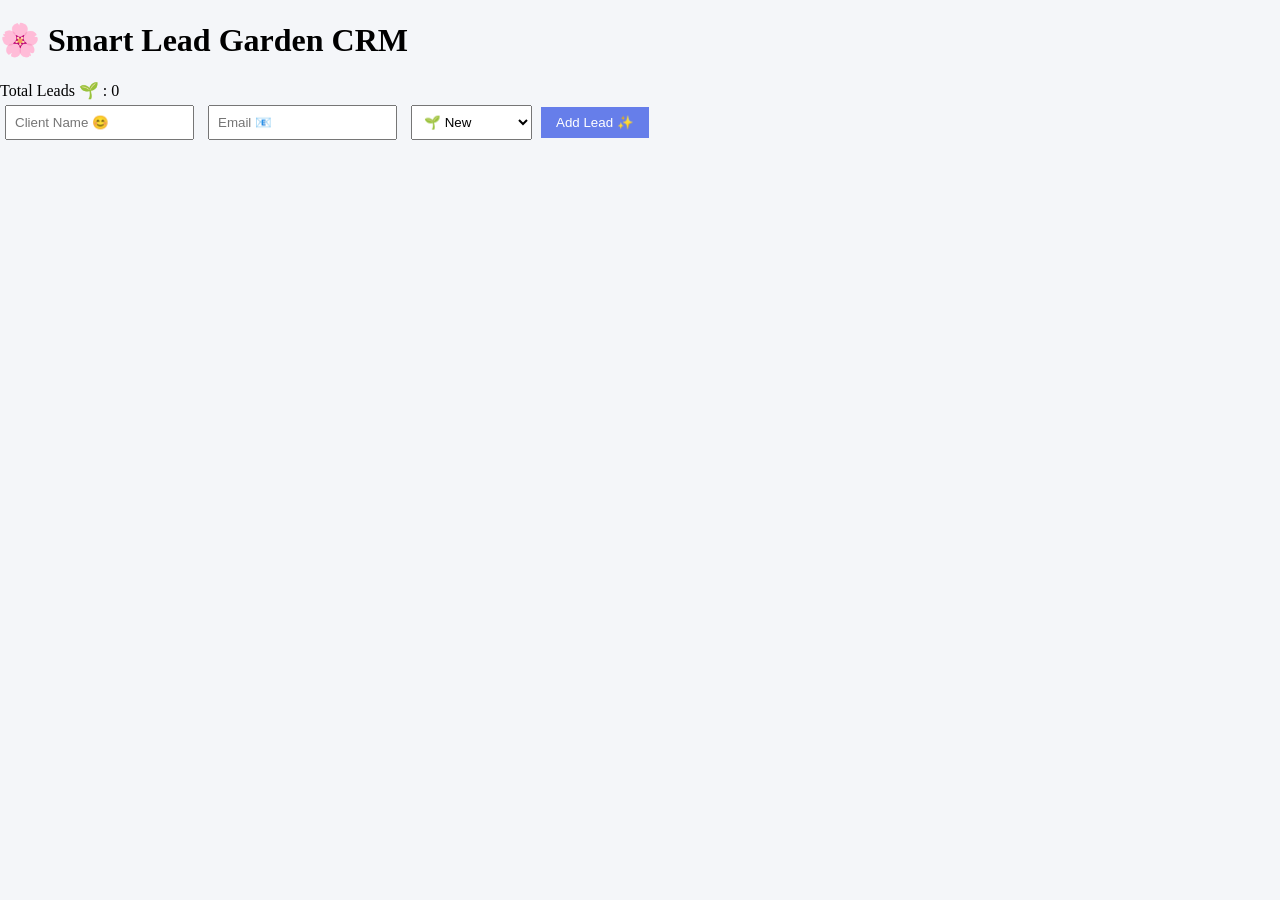
<file: index.html>
<!DOCTYPE html>
<html>
<head>
<title>Smart Lead Garden CRM</title>
<link rel="stylesheet" href="style.css">
</head>

<body>

<h1>🌸 Smart Lead Garden CRM</h1>

<div class="dashboard">
<div>Total Leads 🌱 : <span id="count">0</span></div>
</div>

<div class="form">
<input id="name" placeholder="Client Name 😊">
<input id="email" placeholder="Email 📧">

<select id="status">
<option>🌱 New</option>
<option>📞 Contacted</option>
<option>🎉 Converted</option>
</select>

<button onclick="addLead()">Add Lead ✨</button>
</div>

<div id="leadContainer" class="cards"></div>

<script src="script.js"></script>

</body>
</html>
</file>
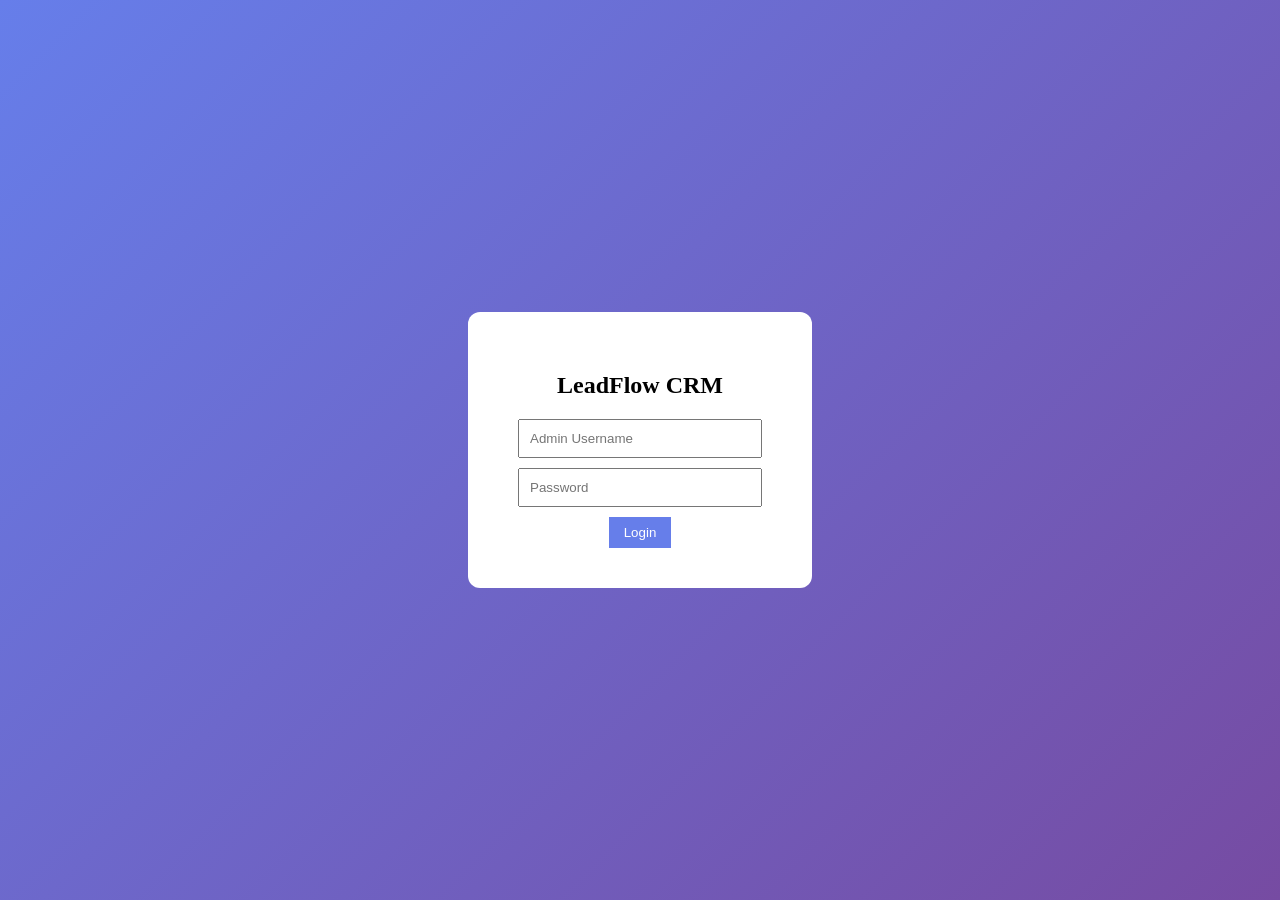
<file: Index.html>
<!DOCTYPE html>
<html>
<head>
<title>LeadFlow CRM</title>
<link rel="stylesheet" href="style.css">
</head>

<body class="login-body">

<!-- LOGIN PAGE -->

<div id="loginPage" class="login-box">

<h2>LeadFlow CRM</h2>

<input id="user" placeholder="Admin Username">
<input id="pass" type="password" placeholder="Password">

<button onclick="login()">Login</button>

</div>


<!-- DASHBOARD -->

<div id="dashboardPage" style="display:none;">

<div class="sidebar">
<h2>LeadFlow CRM</h2>
<button onclick="logout()">Logout</button>
</div>

<div class="main">

<h1>Lead Dashboard</h1>

<div class="stats">
Total Leads : <span id="count">0</span>
</div>

<input id="search" placeholder="Search leads..." onkeyup="searchLead()">

<div class="form">

<input id="name" placeholder="Client Name">
<input id="email" placeholder="Email">
<input id="source" placeholder="Lead Source">
<input id="notes" placeholder="Notes / Follow up">

<select id="status">
<option>New</option>
<option>Contacted</option>
<option>Converted</option>
</select>

<button onclick="addLead()">Add Lead</button>

</div>

<table>

<thead>
<tr>
<th>Name</th>
<th>Email</th>
<th>Source</th>
<th>Status</th>
<th>Notes</th>
<th>Action</th>
</tr>
</thead>

<tbody id="leadTable"></tbody>

</table>

</div>
</div>

<script src="script.js"></script>

</body>
</html>
</file>
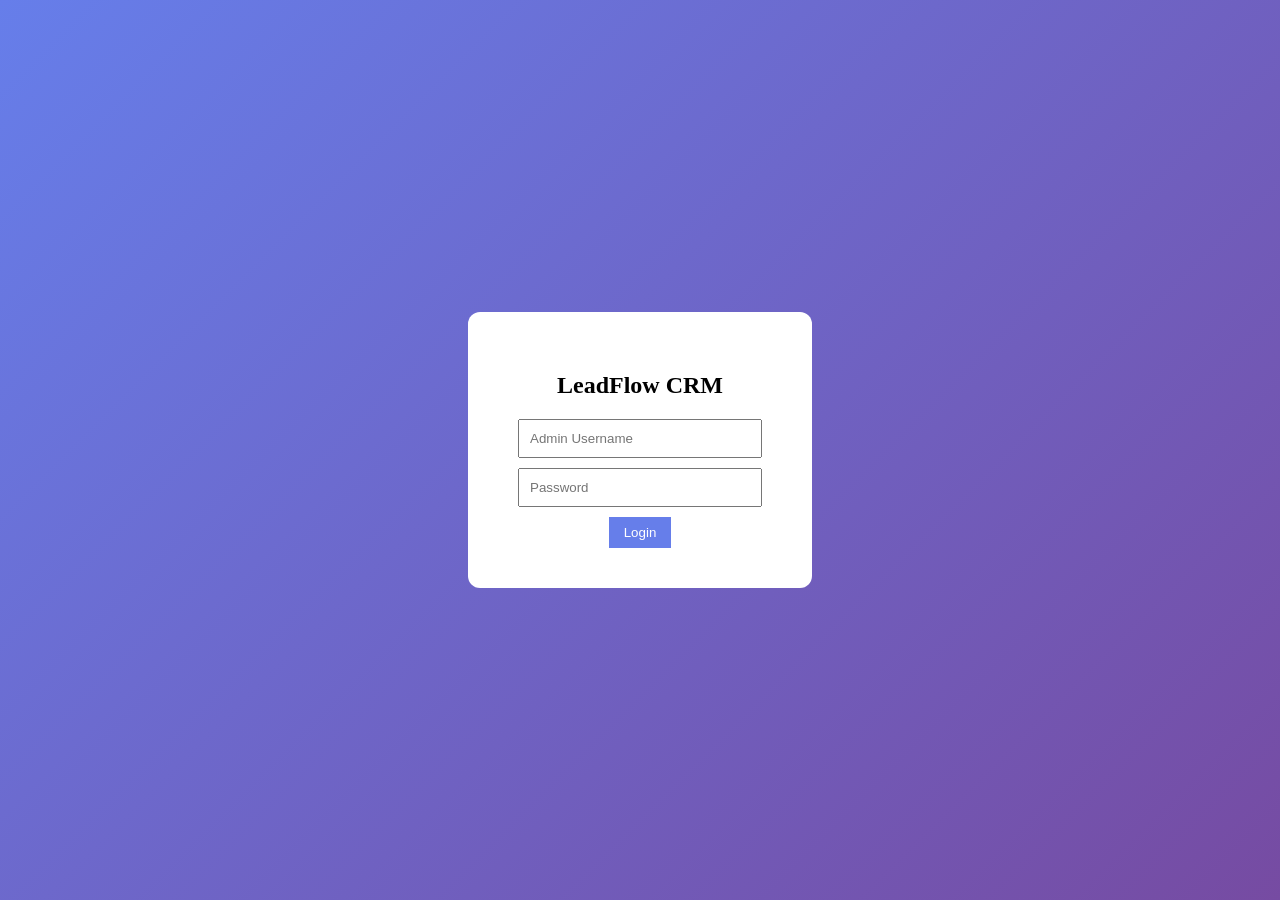
<file: Files/Index.html>
<!DOCTYPE html>
<html>
<head>
<title>LeadFlow CRM</title>
<link rel="stylesheet" href="style.css">
</head>

<body class="login-body">

<!-- LOGIN PAGE -->

<div id="loginPage" class="login-box">

<h2>LeadFlow CRM</h2>

<input id="user" placeholder="Admin Username">
<input id="pass" type="password" placeholder="Password">

<button onclick="login()">Login</button>

</div>


<!-- DASHBOARD -->

<div id="dashboardPage" style="display:none;">

<div class="sidebar">
<h2>LeadFlow CRM</h2>
<button onclick="logout()">Logout</button>
</div>

<div class="main">

<h1>Lead Dashboard</h1>

<div class="stats">
Total Leads : <span id="count">0</span>
</div>

<input id="search" placeholder="Search leads..." onkeyup="searchLead()">

<div class="form">

<input id="name" placeholder="Client Name">
<input id="email" placeholder="Email">
<input id="source" placeholder="Lead Source">
<input id="notes" placeholder="Notes / Follow up">

<select id="status">
<option>New</option>
<option>Contacted</option>
<option>Converted</option>
</select>

<button onclick="addLead()">Add Lead</button>

</div>

<table>

<thead>
<tr>
<th>Name</th>
<th>Email</th>
<th>Source</th>
<th>Status</th>
<th>Notes</th>
<th>Action</th>
</tr>
</thead>

<tbody id="leadTable"></tbody>

</table>

</div>
</div>

<script src="script.js"></script>

</body>
</html>
</file>
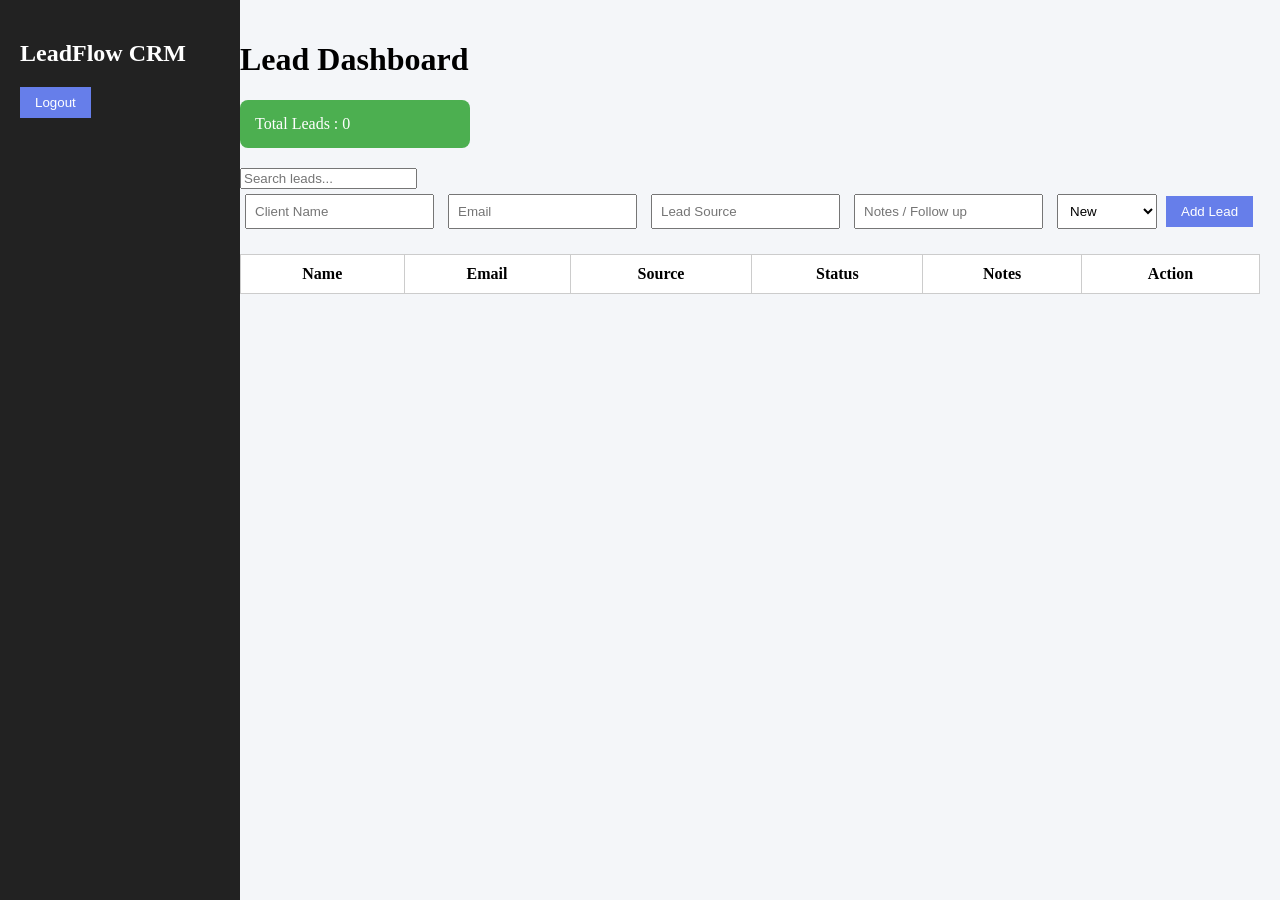
<file: dashboard.html>
<!DOCTYPE html>
<html>
<head>
<title>LeadFlow Dashboard</title>
<link rel="stylesheet" href="style.css">
</head>

<body>

<div class="sidebar">
<h2>LeadFlow CRM</h2>
<button onclick="logout()">Logout</button>
</div>

<div class="main">

<h1>Lead Dashboard</h1>

<div class="stats">
Total Leads : <span id="count">0</span>
</div>

<input id="search" placeholder="Search leads..." onkeyup="searchLead()">

<div class="form">

<input id="name" placeholder="Client Name">
<input id="email" placeholder="Email">
<input id="source" placeholder="Lead Source">
<input id="notes" placeholder="Notes / Follow up">

<select id="status">
<option>New</option>
<option>Contacted</option>
<option>Converted</option>
</select>

<button onclick="addLead()">Add Lead</button>

</div>

<table>

<thead>
<tr>
<th>Name</th>
<th>Email</th>
<th>Source</th>
<th>Status</th>
<th>Notes</th>
<th>Action</th>
</tr>
</thead>

<tbody id="leadTable"></tbody>

</table>

</div>

<script src="script.js"></script>
</body>
</html>
</file>
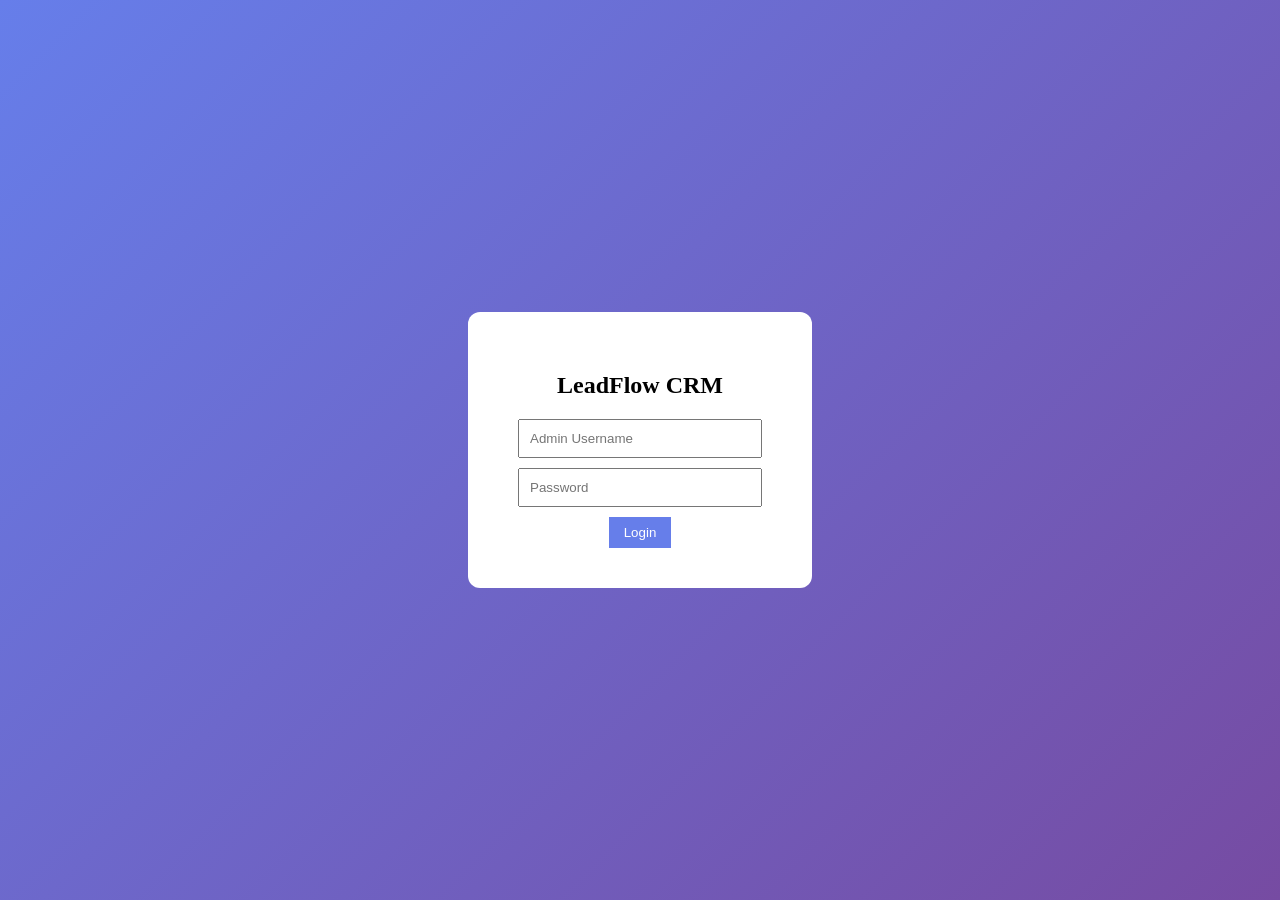
<file: login.html>
<!DOCTYPE html>
<html>
<head>
<title>LeadFlow CRM Login</title>
<link rel="stylesheet" href="style.css">
</head>

<body class="login-body">

<div class="login-box">
<h2>LeadFlow CRM</h2>

<input id="user" placeholder="Admin Username">
<input id="pass" type="password" placeholder="Password">

<button onclick="login()">Login</button>

</div>

<script src="script.js"></script>
</body>
</html>
</file>
<file: style.css>
body{
margin:0;
font-family:Segoe UI;
background:#f4f6f9;
}

/* LOGIN */

.login-body{
display:flex;
justify-content:center;
align-items:center;
height:100vh;
background:linear-gradient(135deg,#667eea,#764ba2);
}

.login-box{
background:white;
padding:40px;
border-radius:12px;
text-align:center;
}

.login-box input{
display:block;
margin:10px;
padding:10px;
width:220px;
}

/* SIDEBAR */

.sidebar{
position:fixed;
width:200px;
height:100%;
background:#222;
color:white;
padding:20px;
}

/* MAIN */

.main{
margin-left:220px;
padding:20px;
}

.stats{
background:#4CAF50;
color:white;
padding:15px;
border-radius:8px;
width:200px;
margin-bottom:20px;
}

.form input,select{
padding:8px;
margin:5px;
}

button{
background:#667eea;
color:white;
border:none;
padding:8px 15px;
cursor:pointer;
}

/* TABLE */

table{
width:100%;
background:white;
border-collapse:collapse;
margin-top:20px;
}

th,td{
padding:10px;
border:1px solid #ccc;
}

.delete{
background:red;
}
</file>
<file: Files/style.css>
body{
margin:0;
font-family:Segoe UI;
background:#f4f6f9;
}

/* LOGIN */

.login-body{
display:flex;
justify-content:center;
align-items:center;
height:100vh;
background:linear-gradient(135deg,#667eea,#764ba2);
}

.login-box{
background:white;
padding:40px;
border-radius:12px;
text-align:center;
}

.login-box input{
display:block;
margin:10px;
padding:10px;
width:220px;
}

/* SIDEBAR */

.sidebar{
position:fixed;
width:200px;
height:100%;
background:#222;
color:white;
padding:20px;
}

/* MAIN */

.main{
margin-left:220px;
padding:20px;
}

.stats{
background:#4CAF50;
color:white;
padding:15px;
border-radius:8px;
width:200px;
margin-bottom:20px;
}

.form input,select{
padding:8px;
margin:5px;
}

button{
background:#667eea;
color:white;
border:none;
padding:8px 15px;
cursor:pointer;
}

/* TABLE */

table{
width:100%;
background:white;
border-collapse:collapse;
margin-top:20px;
}

th,td{
padding:10px;
border:1px solid #ccc;
}

.delete{
background:red;
}
</file>
